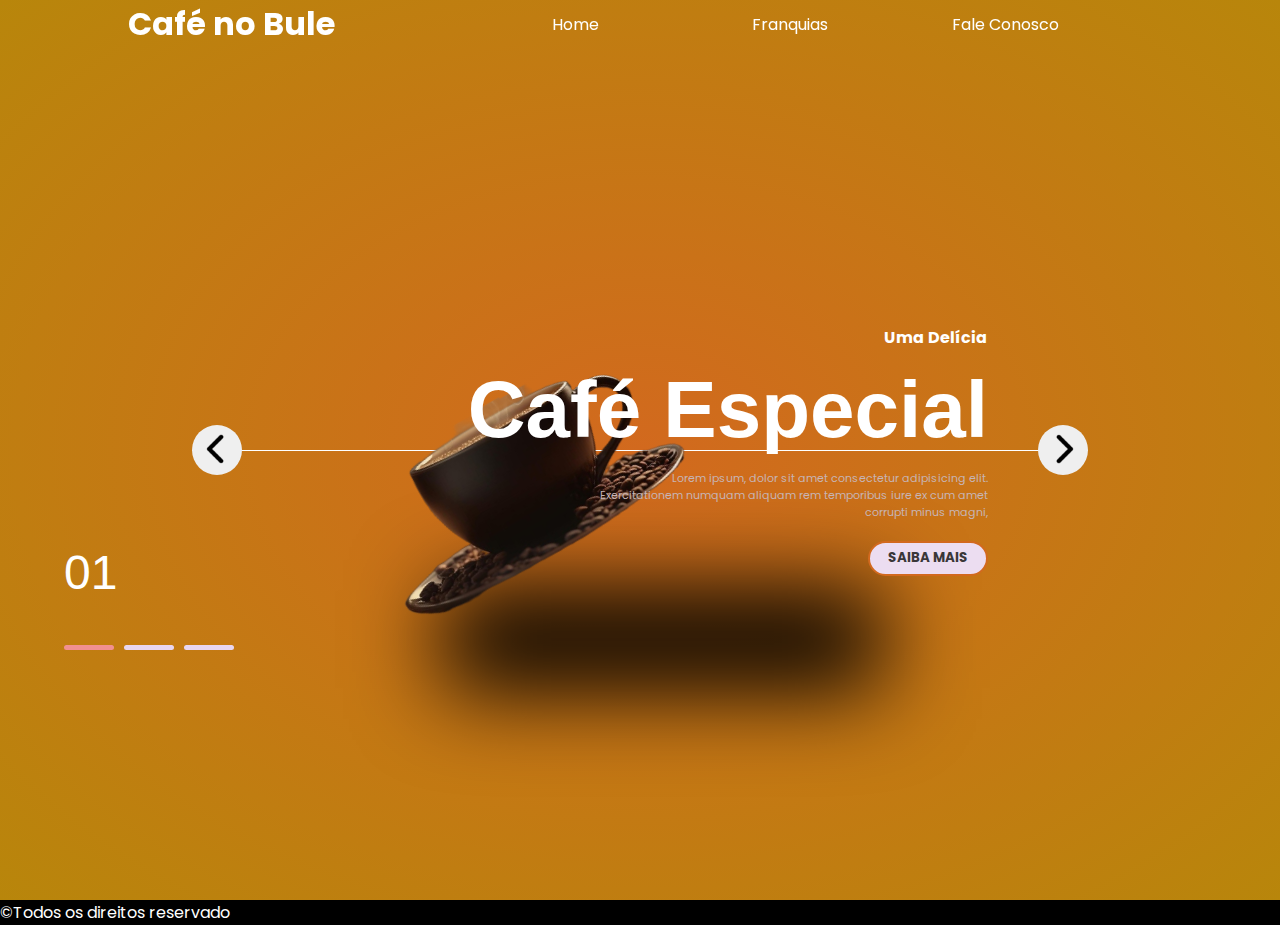
<file: index.html>
<!DOCTYPE html>
<html lang="en">
<head>
    <meta charset="UTF-8">
    <meta name="viewport" content="width=device-width, initial-scale=1.0">

    <link rel="shortcut icon" href="imagens/freepik-export-20240726233709ia50.png" type="image/x-icon">

    

    <link rel="preconnect" href="https://fonts.googleapis.com">
    <link rel="preconnect" href="https://fonts.gstatic.com" crossorigin>
    <link href="https://fonts.googleapis.com/css2?family=Poppins:ital,wght@0,100;0,200;0,300;0,400;0,500;0,600;0,700;0,800;0,900;1,100;1,200;1,300;1,400;1,500;1,600;1,700;1,800;1,900&display=swap" rel="stylesheet">

    <link rel="preconnect" href="https://fonts.googleapis.com">
    <link rel="preconnect" href="https://fonts.gstatic.com" crossorigin>
    <link href="https://fonts.googleapis.com/css2?family=Poppins:ital,wght@0,100;0,200;0,300;0,400;0,500;0,600;0,700;0,800;0,900;1,100;1,200;1,300;1,400;1,500;1,600;1,700;1,800;1,900&display=swap" 
    rel="stylesheet">

    <link rel="stylesheet" href="css/style.css">
    

    <title>Home</title>

</head>
<body>

    <header>
        <!-- <img src="imagens/logo.png" alt="logo"> -->

        <h1>Café no Bule</h1>

        <nav>

            <ul>
                <li><a class="li_" href="index.html">Home</a></li>
                <li><a class="li_" href="franquias.html">Franquias</a></li>
                <li><a class="li_" href="constato.html">Fale Conosco</a></li>
            </ul>
        </nav>
    </header>

    <main>

      
    <section class="container">

       
        <div class="list">

            <div class="item active">

              <div class="caf-img">

                <img src="imagens/freepik-export-20240726233709ia50.png" alt="imagem1">

              </div>

              <div class="content">

                <p class="caf-information"> Uma Delícia</p>
                  
                <h2>Café Especial</h2>

             <p class="description">

                Lorem ipsum, dolor sit amet consectetur adipisicing elit. 
                Exercitationem numquam aliquam rem temporibus iure ex cum amet 
                corrupti minus magni, 
             </p>

             <button class="information">Saiba mais</button>
              </div>

            </div>

            <div class="item ">

                <div class="caf-img">
  
                  <img src="imagens/freepik-export-20240726235125PtkG.png" alt="imagem2">
  
                </div>
  
                <div class="content">
  
                  <p class="caf-information">Achocolatado</p>

                  <h2>Milk Shake</h2>
  
               <p class="description">
  
                  Lorem ipsum, dolor sit amet consectetur adipisicing elit. 
                  Exercitationem numquam aliquam rem temporibus iure ex cum amet 
                  corrupti minus magni, 
               </p>
  
               <button class="information">Saiba mais</button>
                </div>
  
              </div>

              <div class="item">

                <div class="caf-img">
  
                  <img src="imagens/freepik-export-20240726235907N0MU.png" alt="imagem3">
  
                </div>
  
                <div class="content">
  
                  <p class="caf-information">
                      
                    Açúcar
                        
                  </p>
  
                  <h2>Café Expresso</h2>
  
               <p class="description">
  
                  Lorem ipsum, dolor sit amet consectetur adipisicing elit. 
                  Exercitationem numquam aliquam rem temporibus iure ex cum amet 
                  corrupti minus magni, 
               </p>
  
               <button class="information">Saiba mais</button>
                </div>
  
              </div>
            
            
        </div>

        <div class="arrows">

        <button id="prev"><img src="imagens/arrow.png" alt="seta-direita"></button>
        <button id="next"><img src="imagens/arrow.png" alt="seta-direita"></button>

        </div>

        <div class="indicadores">

            <div class="number">01</div>
            <div></div>
            <div></div>
           
            <ul>
                <li class="active"></li>
                <li ></li>
                <li ></li>
            </ul>
        </div>

        <footer>
          &copy;Todos os direitos reservado
        </footer>
        
        
    </section>

    
</main>

 <script src="js/script.js"></script>
    
</body>
</html>
</file>
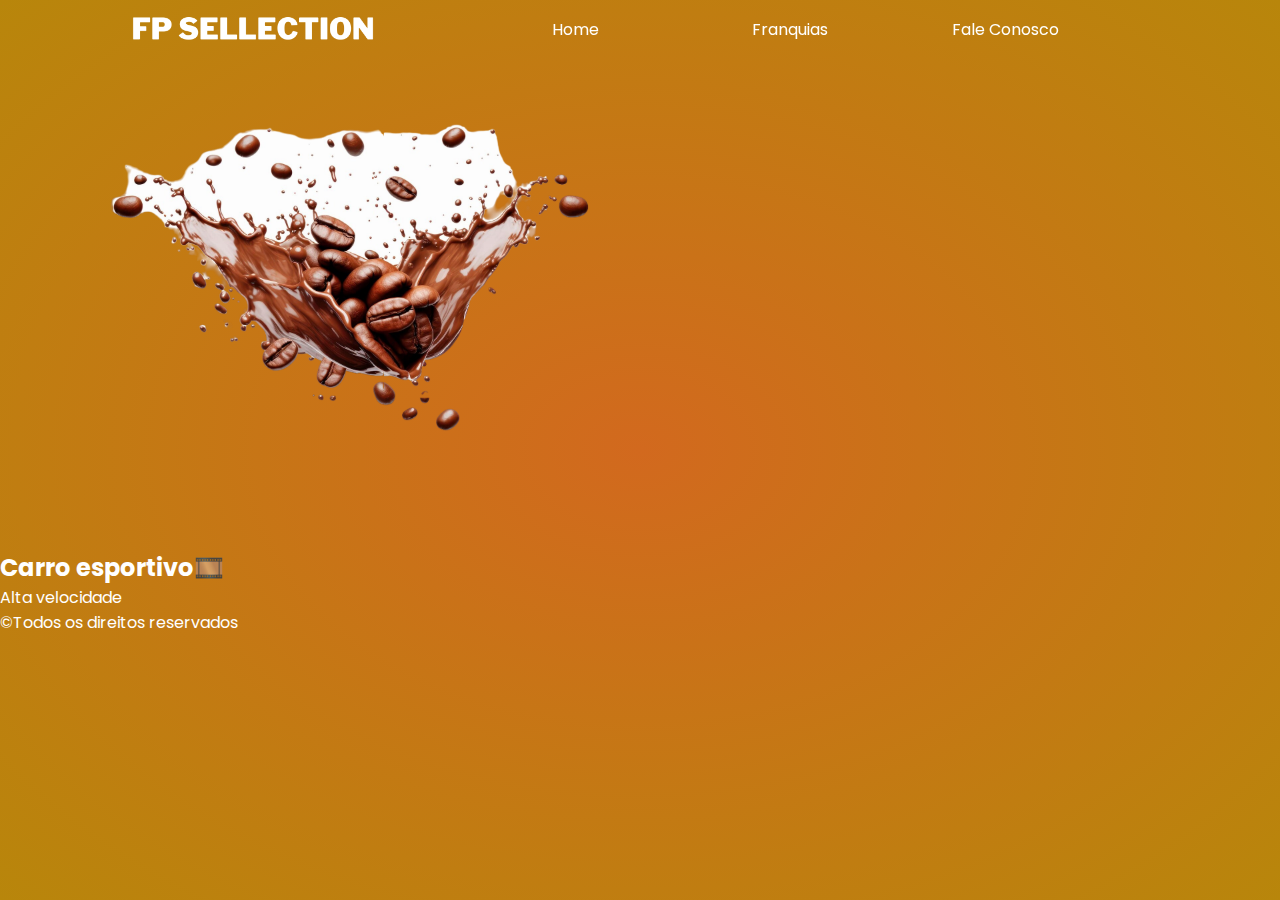
<file: franquias.html>
<!DOCTYPE html>
<html lang="en">
<head>
    <meta charset="UTF-8">
    <meta name="viewport" content="width=device-width, initial-scale=1.0">

    <link rel="shortcut icon" href="imagens/LogoWebmotors2020.png" type="image/x-icon">

    

    <link rel="preconnect" href="https://fonts.googleapis.com">
    <link rel="preconnect" href="https://fonts.gstatic.com" crossorigin>
    <link href="https://fonts.googleapis.com/css2?family=Poppins:ital,wght@0,100;0,200;0,300;0,400;0,500;0,600;0,700;0,800;0,900;1,100;1,200;1,300;1,400;1,500;1,600;1,700;1,800;1,900&display=swap" rel="stylesheet">

    <link rel="preconnect" href="https://fonts.googleapis.com">
    <link rel="preconnect" href="https://fonts.gstatic.com" crossorigin>
    <link href="https://fonts.googleapis.com/css2?family=Poppins:ital,wght@0,100;0,200;0,300;0,400;0,500;0,600;0,700;0,800;0,900;1,100;1,200;1,300;1,400;1,500;1,600;1,700;1,800;1,900&display=swap" 
    rel="stylesheet">

    <link rel="stylesheet" href="css/style.css">
    

    <title>Veículos</title>

</head>
<body>

    <header>
        <img src="imagens/logo.png" alt="logo">

        <nav>

            <ul>
                <li><a class="li_" href="index.html">Home</a></li>
                <li><a class="li_" href="franquias.html">Franquias</a></li>
                <li><a class="li_" href="contato.html">Fale Conosco</a></li>
            </ul>
        </nav>
    </header>

    <main>

    <section>
      
      <img class="carro2" src="imagens/freepik-export-20240726235125PtkG.png" alt="porsche">

        <div>
      <h2>Carro esportivo🎞️</h2>

      <p>Alta velocidade</p>

    </div>

      
      
         <footer >
          &copy;Todos os direitos reservados
        </footer>
        

      </section>

        
      
  </main>

  
 <script src="js/script.js"></script>
    
</body>
</html>
</file>
<file: css/style.css>
* {
    margin: 0;
    padding: 0;
    box-sizing: border-box;
    list-style: none;
    font-family: "Poppins", sans-serif;
   
   
}

body {

    background-color: #000;
    color: #fff;
    font-size: 16px;
    overflow: hidden;
     
}

header  {

        /* centralizar qualquer coisa*/

        position: fixed;
        width: 80vw;
        left: 50%;
        transform: translate(-50%);
        display: grid;
        align-items: center;
        grid-template-columns: 1fr 600px;
        gap: 10%;
        z-index: 2;

        & img {

            width: 250px;
        }

       & nav {

        & ul {

            display: grid;
            grid-template-columns: repeat(3, 200px) ;
            cursor: pointer;

        }
       }
}

section {

    background-image: radial-gradient(#D2691E, #B8860B);
    height: 100dvh;
    position: relative;

    & .list {

        width: 70vw;
        height: 100%;
        margin: auto;
        position: relative;

        & .item {

            position: absolute;
            inset: 0;   /* atributo inset:  coloca top, bottom, left e right como zero*/

            & .caf-img {

                position: absolute;
                top: 50%;
                transform: translateY(-50%);
                width: 70%;

                & img {

                    width: 100%;
                    transform: rotate(-25deg);
                }

                &::before {

                    content: '';
                    position: absolute;
                    background-color: #000;
                    width: 70%;
                    height: 100px;
                    top: 320px;
                    left: 40%;
                    border: 10%;
                    filter: blur(45px);

                }
            }

            & .content {

               position: absolute;
               right: 100px;
               width: 70%;
               height: 100%;
               display: flex;
               flex-direction: column;
               justify-content: center;
               align-items: end;
               gap: 20px;

               & .caf-information {

                font-weight: bold; /* deixa as palavras em negrito*/
               }

               & h2 {

                font-size: 5em;
                line-height: 1em;
                font-family: "League Gothic", sans-serif;;
               }

               & .description {

                color: rgb(199, 180, 180);
                font-size: 11px;
                text-align: right;
                max-width: 400px;
               }

               & .information {

                border-radius: 30px;
                height: 35px;
                width: 120px;
                text-transform: uppercase; /* deixa a letra maiuscula ou minuscula */
                border: 2px solid #D2691E;
                background-color: rgb(236, 221, 241) ;
                color: rgb(58, 55, 57);
                font-weight: bold;
                cursor: pointer;
               
               }

            }
        }

        &::before {

            content: "";
            position: absolute;
            height: 200px;
            width: 100%;
            top: 50%;
            border-top: 1px solid #fff;

        
        }

    }

    .arrows {

        width: 70vw;
        position: absolute;
        top: 50%;
        left: 50%;
        transform: translate(-50%, -25px);
        display: flex;
        justify-content: space-between ;

        
        & button:nth-child(1) { /*:nth-child = é utilizado para selecionar um elemento específico com base na sua posição em relação aos seus irmãos dentro de um elemento pai*/

            & img {

                transform: scale(-1);
            }

        }

        & button {
    
            top: 60%;
            width: 50px;
            height: 50px;
            border-radius: 50%;
            border: none;
            cursor: pointer;

            & img {
    
                width: 30px;
                margin-top: 4px;
            }

            &:hover{

                background-color: rgb(220, 169, 240);
            }
        }
    }
    
    
}

    .indicadores {

      position: absolute;
      top: 50%;
      left: 50%;
      transform: translateX(-50%);
      height: 200px;
      width: 90vw;
      display:flex;
      flex-direction: column;
      justify-content: end;
      gap: 15px;
      font-family: "League Gothic", sans-serif;
      & .number {

        display: grid;
        font-size: 3em;
        grid-template-columns: 50px;
        font-family: "League Gothic", sans-serif;
        
       
      }

      & ul {

        display: flex;
        gap: 10px;

        & li {

            width: 50px;
            height: 5px;
            background-color: rgb(232, 214, 240);
            border-radius: 5px;
            transition: 0.5s;

        }

        & .active {

            background-color: #f19090;
        }
      }

    }

    section {

        & .list {

            --calculo: 1; /* criando uma variável calculo dentro do css*/

                & .item {

                        transform: translateX(calc(100vw * var(--calculo)));
                        transition: 0.5s;
                        opacity: 0;

                        & .caf-img {

                            & img {

                                transform: rotate(0);
                                transition: 0.5s;
                                transition-delay: 0.3s;
                            }

                        }

                        & .content {

                                & .caf-information, h2, .description, .information {

                                    transform: translateX(calc(200vw * var(--calculo)));
                                    transition: 0.7s;
                                    transition-delay: 0.3s;
                                    opacity: 0;
                                } 

                                 & h2 {

                                    transition-delay: 0.5s;
                                }

                                & .description {

                                    transition-delay: 0.7s;
                                }

                                & .information {

                                    transition-delay: 0.9s;
                                }
                                

                                }         

                                
                }    

                & .active {

                    transform: translateX(0);
                    transition: 0.5s;
                    opacity: 1;

                    & .caf-img {

                        & img {

                            transform: rotate(-30deg);
                              
                        }

                    }


                    & .content {

                        & .caf-information, h2, .description, .information {

                            transform: translateX(0);
                            opacity: 1;

                        }
                    

                } 
        }
                
        }
    


    }

    .li_ {

        color: #fff;
        text-decoration: none;
        
    }

    .carro1 {

    margin: 150px;
    align-items: center;

    }

    .carro2 {

        margin: 100px;
        width: 500px;
    }

    /* footer {
        
        margin: 0 0 25px;
    } */

    .conteudo {

        max-width: 100vw;
    }
</file>
